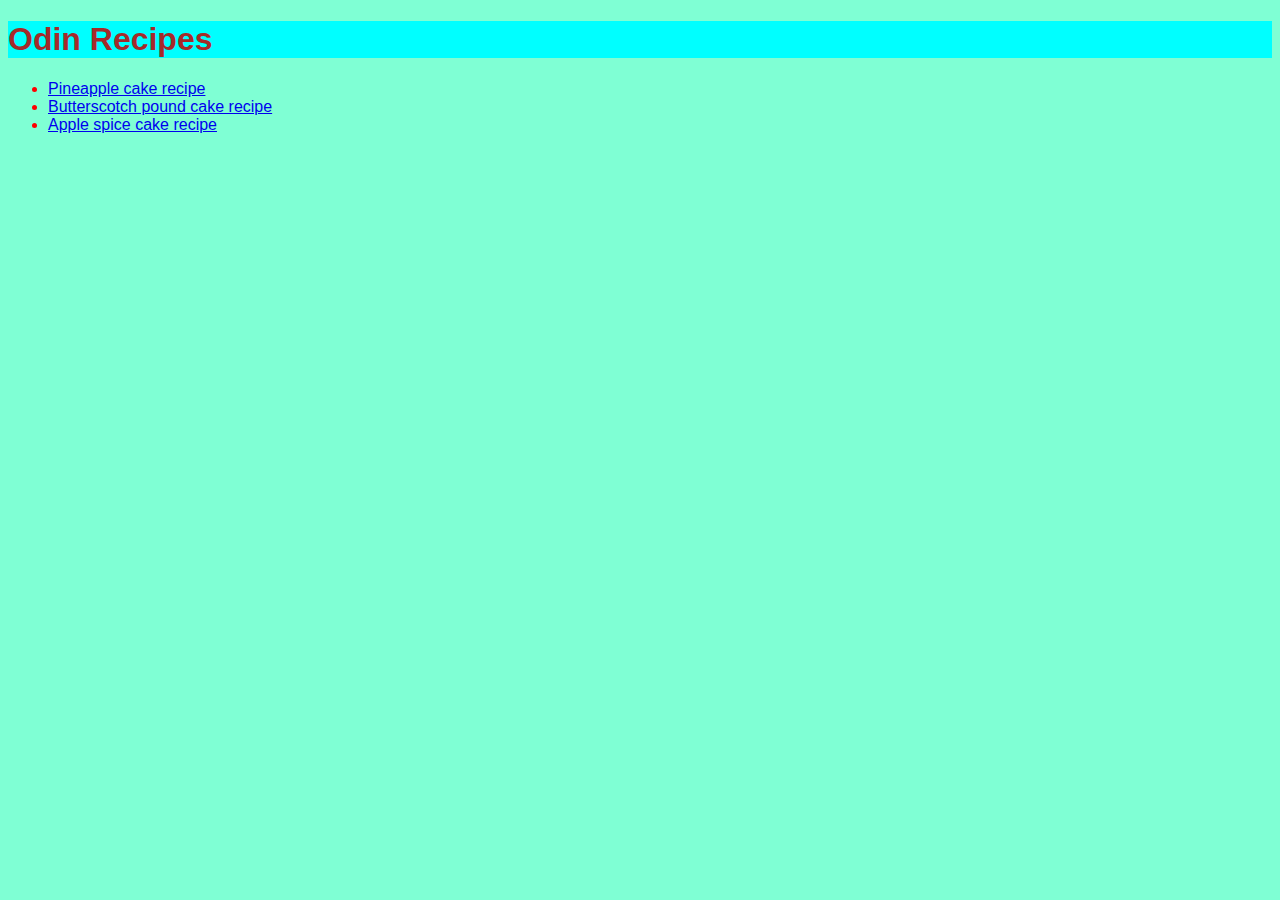
<file: index.html>
<!DOCTYPE html>
<html lang="en">
  <head>
    <meta charset="utf-8">
    <title>My recipes website!</title>
    <link rel="stylesheet" href="styles.css">
  </head>
  <body>
    <h1>Odin Recipes</h1>
    <ul>
      <li><a href="./recipes/pineapple-cake.html">Pineapple cake recipe</a></li>
      <li><a href="./recipes/butterscotch-pound-cake.html">Butterscotch pound cake recipe</a></li>
      <li><a href="./recipes/apple-spice-cake.html">Apple spice cake recipe</a></li>
    </ul>    
  </body>
</html>
</file>
<file: styles.css>
body {
  background-color: aquamarine;
  color: brown;
  font-family:'Gill Sans', 'Gill Sans MT', Calibri, 'Trebuchet MS', sans-serif;
}

h1 {
  background-color: aqua;
}

h3 {
  color: black;
  background-color: beige;
}

ul,
ol,
p {
  color: red;
}

img {
  width: auto;
  height: auto;
  border-color: blueviolet;
  border-width: 3px;
  border-style: solid;
}
</file>
